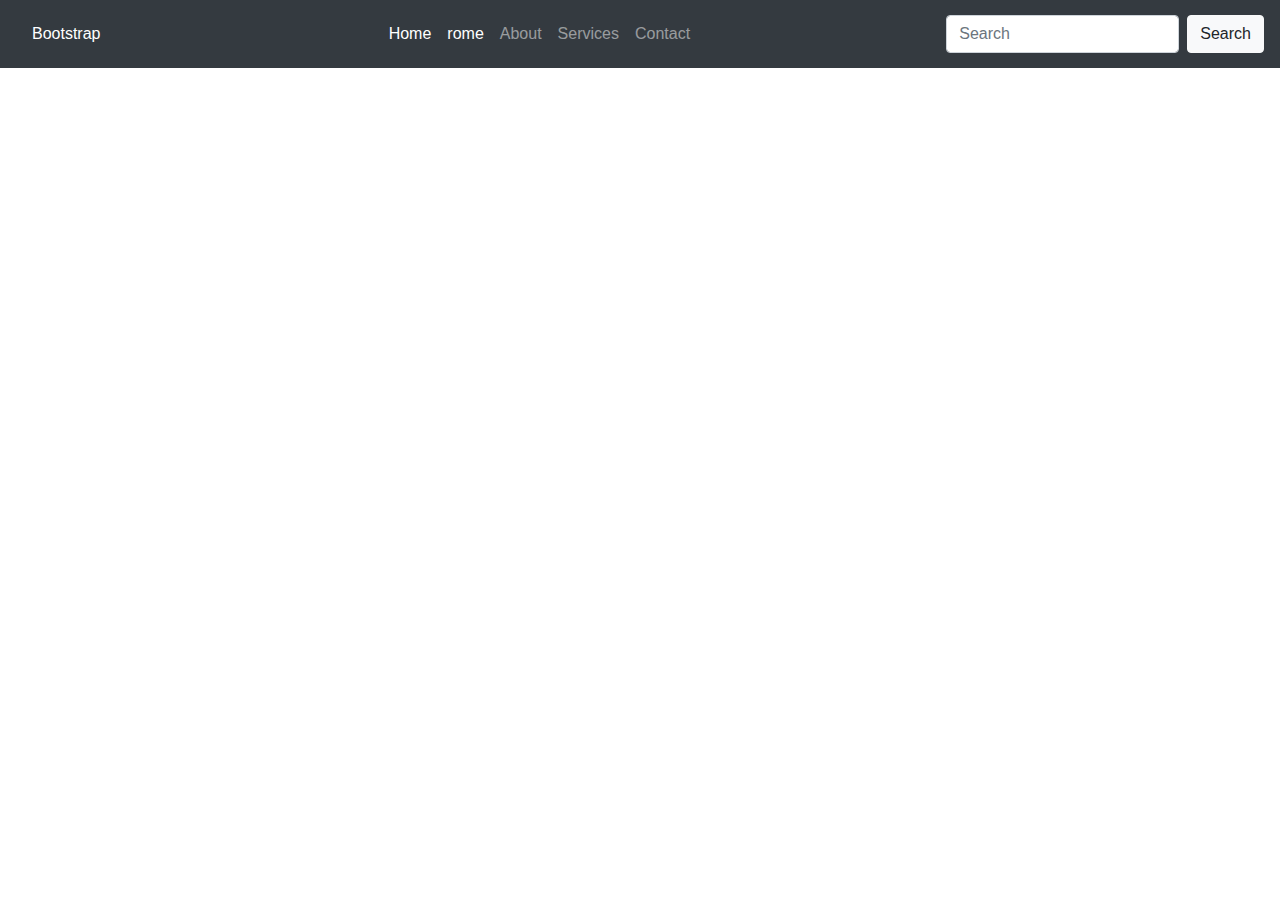
<file: xx.html>
<!--<div class="navbar">
  <a href="#home">Home</a>
  <a href="#news">News</a>
<div class="dropdown">
    <button class="dropbtn">Dropdown 
      <i class="fa fa-caret-down"></i>
    </button>
    <div class="dropdown-content">
      <a href="#">Link 1</a>
      <a href="#">Link 2</a>
      <a href="#">Link 3</a>
    </div>
  </div>
 
</div>

<h3>Dropdown Menu inside a Navigation Bar</h3>
<p>Hover over the "Dropdown" link to see the dropdown menu.</p>

</body>
</html>-->
















































































































<!DOCTYPE html>
<html>
<head>
<meta name="viewport" content="width=device-width, initial-scale=1">
	<title>Bootstrap 4 Drop Down Menu</title>
          <link rel="stylesheet" href="https://cdnjs.cloudflare.com/ajax/libs/font-awesome/4.7.0/css/font-awesome.min.css">
	<link rel="stylesheet" href="https://maxcdn.bootstrapcdn.com/bootstrap/4.0.0/css/bootstrap.min.css">
	<script src="https://ajax.googleapis.com/ajax/libs/jquery/3.3.1/jquery.min.js"></script>
	<script src="https://cdnjs.cloudflare.com/ajax/libs/popper.js/1.12.9/umd/popper.min.js"></script>
	<script src="https://maxcdn.bootstrapcdn.com/bootstrap/4.0.0/js/bootstrap.min.js"></script>



<style>
body {
  font-family: Arial, Helvetica, sans-serif;
}

.navbar {
  overflow: hidden;
  background-color: #333;
}

.navbar a {
  float: left;
  font-size: 16px;
  color: white;
  text-align: center;
  padding: 14px 16px;
  text-decoration: none;
}

.dropdown {
  float: left;
  overflow: hidden;
}

.dropdown .dropbtn {
  font-size: 16px;  
  border: none;
  outline: none;
  color: white;
  padding: 14px 16px;
  background-color: inherit;
  font-family: inherit;
  margin: 0;
}

.navbar a:hover, .dropdown:hover .dropbtn {
  background-color: red;
}

.dropdown-content {
  display: none;
  position: absolute;
  background-color: #f9f9f9;
  min-width: 160px;
  box-shadow: 0px 8px 16px 0px rgba(0,0,0,0.2);
  z-index: 1;
}

.dropdown-content a {
  float: none;
  color: black;
  padding: 12px 16px;
  text-decoration: none;
  display: block;
  text-align: left;
}

.dropdown-content a:hover {
  background-color: #ddd;
}

.dropdown:hover .dropdown-content {
  display: block;
}
</style>




</head>
<body>

<nav class="navbar navbar-expand-md navbar-dark bg-dark">
  <a class="navbar-brand" href="#">Bootstrap</a>
  <button class="navbar-toggler" type="button" data-toggle="collapse" data-target="#navbarSupportedContent">
    <span class="navbar-toggler-icon"></span>
  </button>

  <div class="collapse navbar-collapse" id="navbarSupportedContent">
    <ul class="navbar-nav mx-auto">
      <li class="nav-item active">
        <a class="nav-link" href="#">Home</a>
<a class="nav-link" href="#">rome</a>
      </li>
      <li class="nav-item">
        <a class="nav-link" href="#">About</a>
      </li>
      <li class="nav-item">
        <a class="nav-link" href="#">Services</a>
      </li>
      <li class="nav-item">
        <a class="nav-link" href="#">Contact</a>
      </li>
  
    </ul>
    <form class="form-inline">
      <input class="form-control mr-sm-2" type="search" placeholder="Search" aria-label="Search">
      <button class="btn btn-light my-sm-0" type="submit">Search</button>
    </form>
  </div>
</nav>






</body>
</html>
</file>
